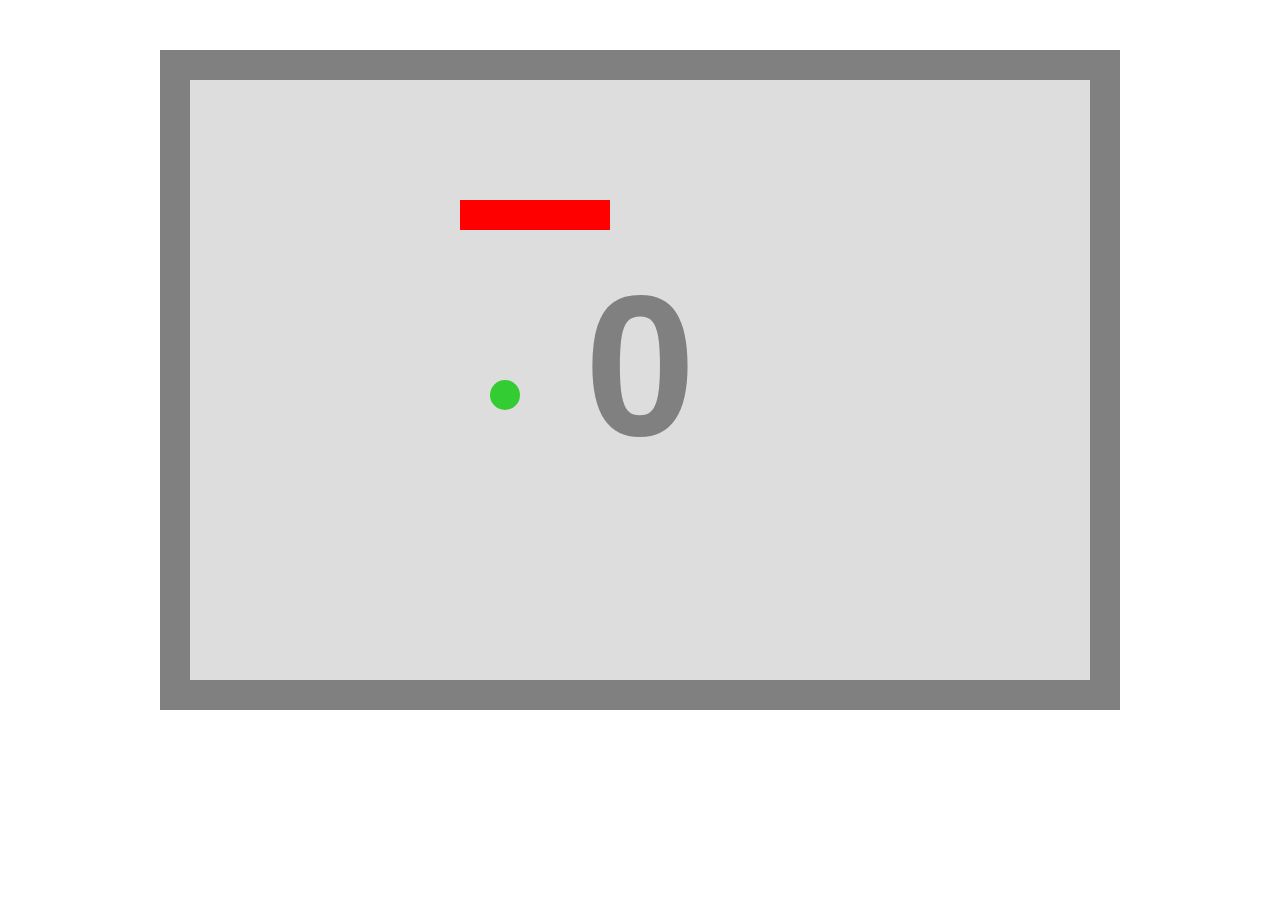
<file: page001.html>
<!DOCTYPE html>
<html lang="en">
<head>
    <meta charset="UTF-8">
    <meta name="viewport" content="width=device-width, initial-scale=1.0">
    <meta http-equiv="X-UA-Compatible" content="ie=edge">
    <script src="script1.js"></script>
    <title>Jeu serpent</title>
</head>
<body>
    

    
</body>
</html>
</file>
